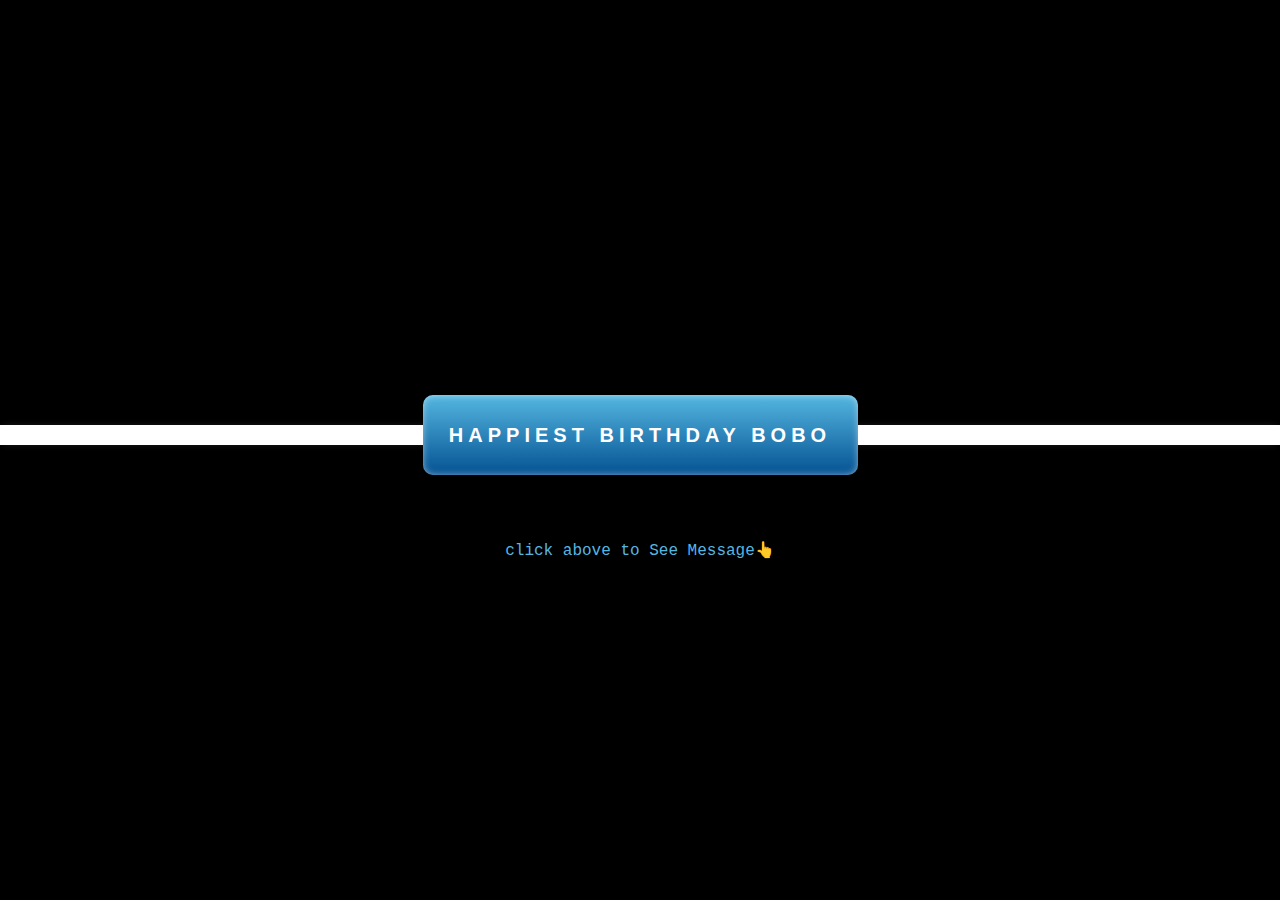
<file: index.html>
<!DOCTYPE html>
<html lang="en">
  <head>
    <meta charset="UTF-8" />
    <meta name="viewport" content="width=device-width, initial-scale=1.0" />
    <title>Happy Birthday bobo</title>
    <link rel="stylesheet" href="cod.css" />
  </head>
  <body>
    <div class="container">
      <p>click above to See Message👆</p>
      <div class="ribbon"></div>
      <div class="tag">
        <a href="book.html">Happiest Birthday Bobo</a>
      </div>
    </div>
  </body>
</html>
</file>
<file: cod.css>
* {
    margin: 0;
    padding: 0;
  }
  
  .container {
    height: 100vh;
    width: 100vw;
    background: #000000;
    display: flex;
    justify-content: center;
    align-items: center;
    flex-direction: column;
    position: relative;
    color: white;
  }
  
  .tag {
    height: 80px;
    width: 435px;
    background: linear-gradient(rgb(85, 183, 225), rgb(4, 82, 146));
    border-radius: 10px;
    color: #ffffff;
    font-family: helvetica;
    line-height: 80px;
    text-align: center;
    font-weight: 900;
    font-size: 20px;
    letter-spacing: 5px;
    text-transform: uppercase;
    margin-top: -50px;
    box-shadow: 0 0 10px -3px #ffffff inset;
  }
  /*.tag:after {
    content: "Bestfriend";
  }
  */
  .container .tag :hover {
    color: rgb(247, 247, 62);
  }
  .ribbon {
    width: 100%;
    height: 20px;
    background: rgb(255, 255, 255);
    box-shadow: 0 0 10px -3px #333;
  }
  .tag a {
    color: white;
    text-decoration: none;
  }
  p {
    position: absolute;
    color: rgb(85, 183, 225);
    top: 60%;
    font-family: "Courier New", Courier, monospace;
    font-weight: 500;
  }
</file>
